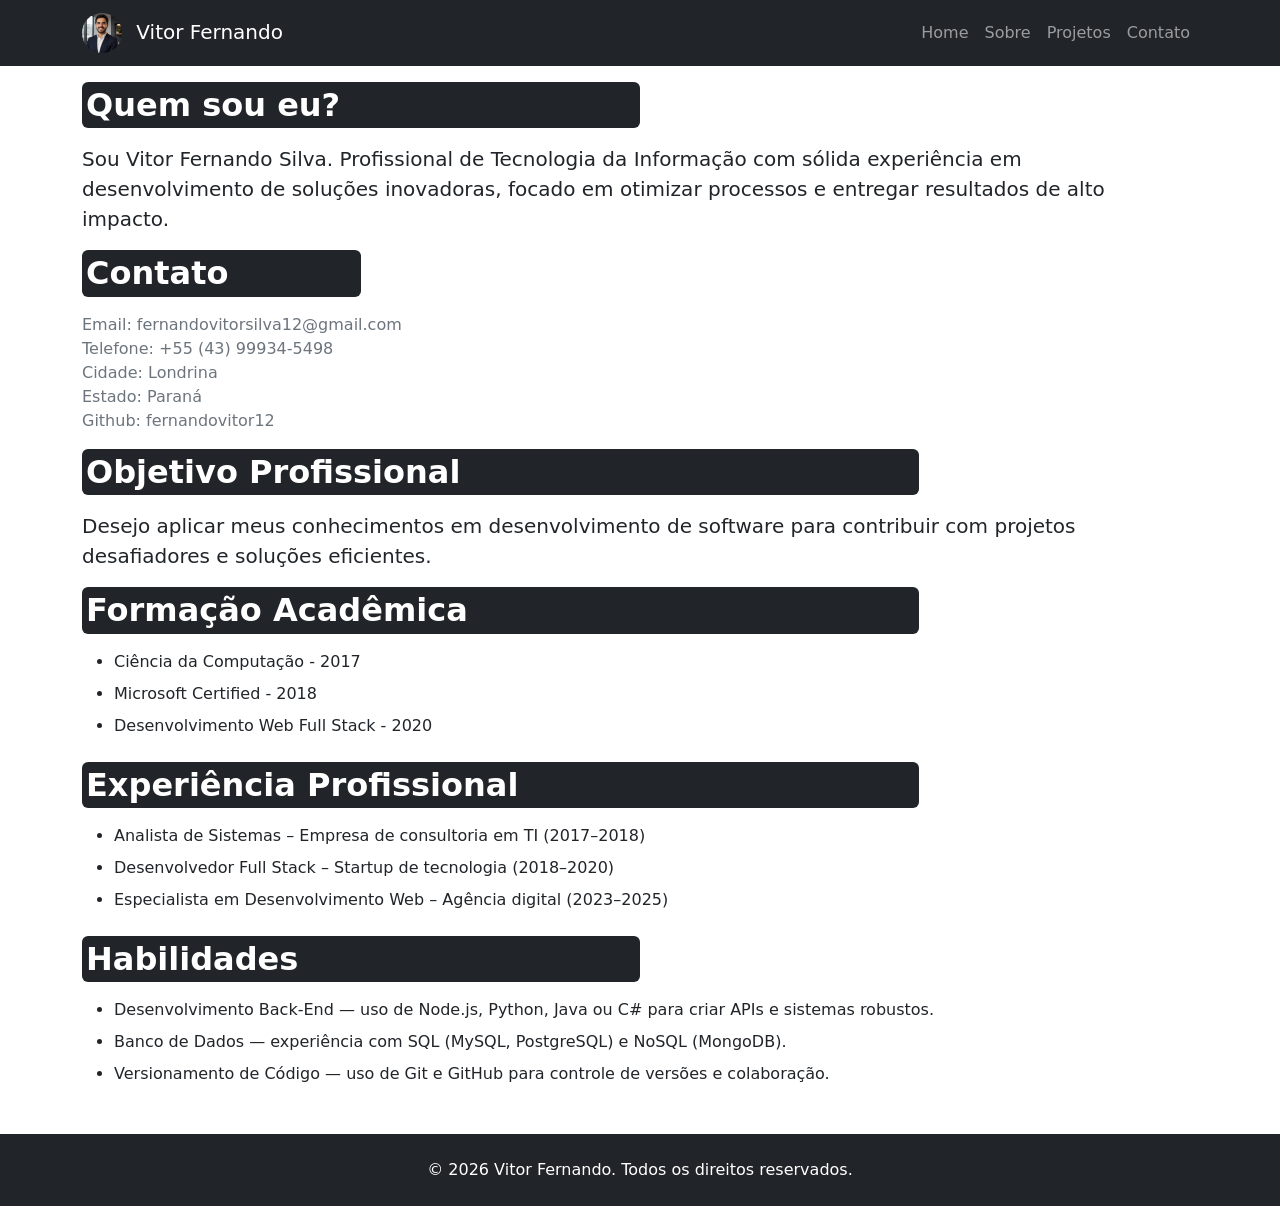
<file: Exercicios-em-HTML/site-curriculo/index.html>
<!DOCTYPE html>
<html lang="pt-br">
<head>
    <meta charset="UTF-8">
    <meta name="viewport" content="width=device-width, initial-scale=1.0">
    <title>Curriculo Vitor Fernando</title>
    <link href="https://cdn.jsdelivr.net/npm/bootstrap@5.3.0/dist/css/bootstrap.min.css" rel="stylesheet">
</head>
<body>
    <!-- Menu -->
<nav class="navbar navbar-expand-lg navbar-dark bg-dark">
    <div class="container">
        <a class="navbar-brand" href="#">
            <img src="images/Foto-Perfil.png"
            width="40"
            height="40"
            class="rounded-circle me-2"
            >
            Vitor Fernando
        </a>
        

        <button class="navbar-toggler" type="button" data-bs-toggle="collapse" data-bs-target="#menu">
            <span class="navbar-toggler-icon"></span>
        </button>

        <div class="collapse navbar-collapse" id="menu">
            <div class="navbar-nav ms-auto">
                <a class="nav-link" href="#">Home</a>
                <a class="nav-link" href="#">Sobre</a>
                <a class="nav-link" href="#">Projetos</a>
                <a class="nav-link" href="#">Contato</a>
            </div>
        </div>
    </div>
</nav>

    

    <!-- Conteúdo -->
 <div class="container mt-3">

    <h2 class="fw-bold bg-dark p-1 w-50 rounded text-white  text-start mb-3">
        Quem sou eu?
    </h2>

    <p class="text-start fs-5 mb-3">
        Sou Vitor Fernando Silva. Profissional de Tecnologia da Informação com sólida experiência em desenvolvimento de soluções inovadoras, focado em otimizar processos e entregar resultados de alto impacto.
    </p>

    <h2 class="fw-bold bg-dark p-1 w-25 rounded text-white  text-start mb-3">
        Contato
    </h2>

    <p class="text-start text-secondary fs-6 mb-3">
        Email: fernandovitorsilva12@gmail.com
        <br>
        Telefone: +55 (43) 99934-5498
        <br>
        Cidade: Londrina 
        <br>
        Estado: Paraná
        <br>
        Github: fernandovitor12
    </p>

    <h2 class="fw-bold bg-dark p-1 w-75 rounded text-white  text-start mb-3">
        Objetivo Profissional
    </h2>

    <p class="text-start fs-5 mb-3">
        Desejo aplicar meus conhecimentos em desenvolvimento de software para contribuir com projetos desafiadores e soluções eficientes.
    </p>

    <h2 class="fw-bold bg-dark p-1 w-75 rounded text-white  text-start mb-3">
        Formação Acadêmica
    </h2>

    <ul class="mb-4">
        <li class="mb-2">Ciência da Computação - 2017</li>
        <li class="mb-2">Microsoft Certified - 2018</li>
        <li class="mb-2">Desenvolvimento Web Full Stack - 2020</li>
    </ul>
    
    <h2 class="fw-bold bg-dark p-1 w-75 rounded text-white  text-start mb-3">
        Experiência Profissional
    </h2>

    <ul class="mb-4">
        <li class="mb-2">Analista de Sistemas – Empresa de consultoria em TI (2017–2018)</li>
        <li class="mb-2">Desenvolvedor Full Stack – Startup de tecnologia (2018–2020) </li>
        <li class="mb-2">Especialista em Desenvolvimento Web – Agência digital (2023–2025)</li>
    </ul>

    <h2 class="fw-bold bg-dark p-1 w-50 rounded text-white  text-start mb-3">
        Habilidades
    </h2>

    <ul class="mb-4">
        <li class="mb-2">Desenvolvimento Back-End — uso de Node.js, Python, Java ou C# para criar APIs e sistemas robustos.</li>
        <li class="mb-2">Banco de Dados — experiência com SQL (MySQL, PostgreSQL) e NoSQL (MongoDB).</li>
        <li class="mb-2">Versionamento de Código — uso de Git e GitHub para controle de versões e colaboração.</li>
    </ul>
 </div>

 <!-- Rodapé -->
<footer class="bg-dark text-white text-center p-4 mt-5 w-100">
    <p class="mb-0">© 2026 Vitor Fernando. Todos os direitos reservados.</p>
</footer>


    <script src="https://cdn.jsdelivr.net/npm/bootstrap@5.3.0/dist/js/bootstrap.bundle.min.js"></script>
</body>
</html>
</file>
